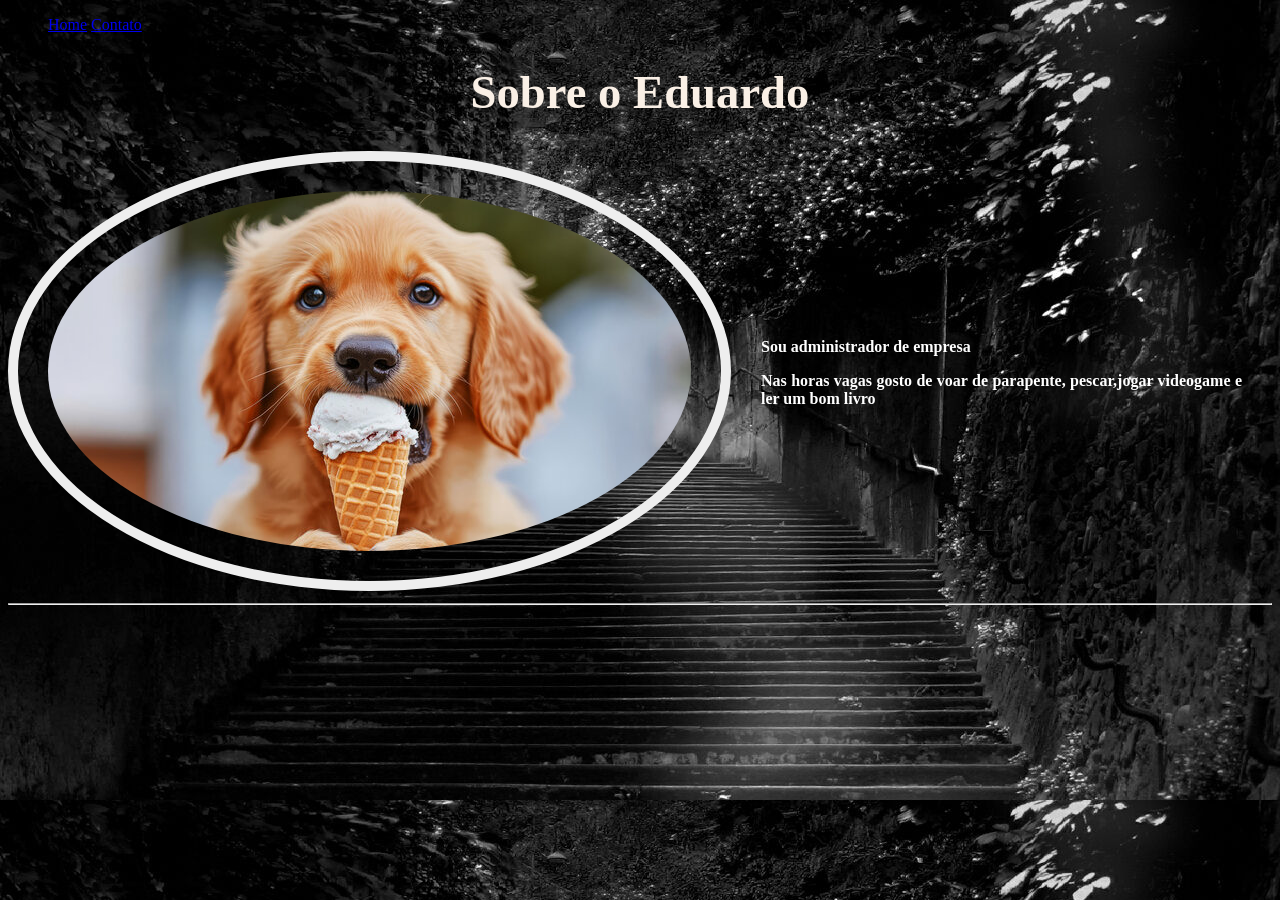
<file: index.html>
<!DOCTYPE html>
<html lang="pt-br">

<head>
    <meta charset="UTF-8">
    <meta name="viewport" content="width=device-width, initial-scale=1.0">
    <title>Meu Perfil</title>
<link rel="stylesheet"href="assets/CSS/style.css">

</head>
<body class="fundo">
    <ul id="menu">
        <li>
            <a href="index.html">Home</a>
        </li>
        <li>
            <a href="contato.html">Contato</a>
        </li>

    </ul>

    <h1 class="center titulo">Sobre o Eduardo</h1>
    <div class="container">
        <div>
            <img class= "br-50 wh-300 p-30 foto" src="assets/img/eduardo.jpg" alt="Minha foto">

        </div>
        <div class="p-30 justify texto">
            <p>
                Sou administrador de empresa
           </p>
           <p>
                Nas horas vagas gosto de voar de parapente, pescar,jogar videogame e ler um bom livro
           </p>

        </div>
        
    </div>
    <hr>
    
    
</body>
</html>
</file>
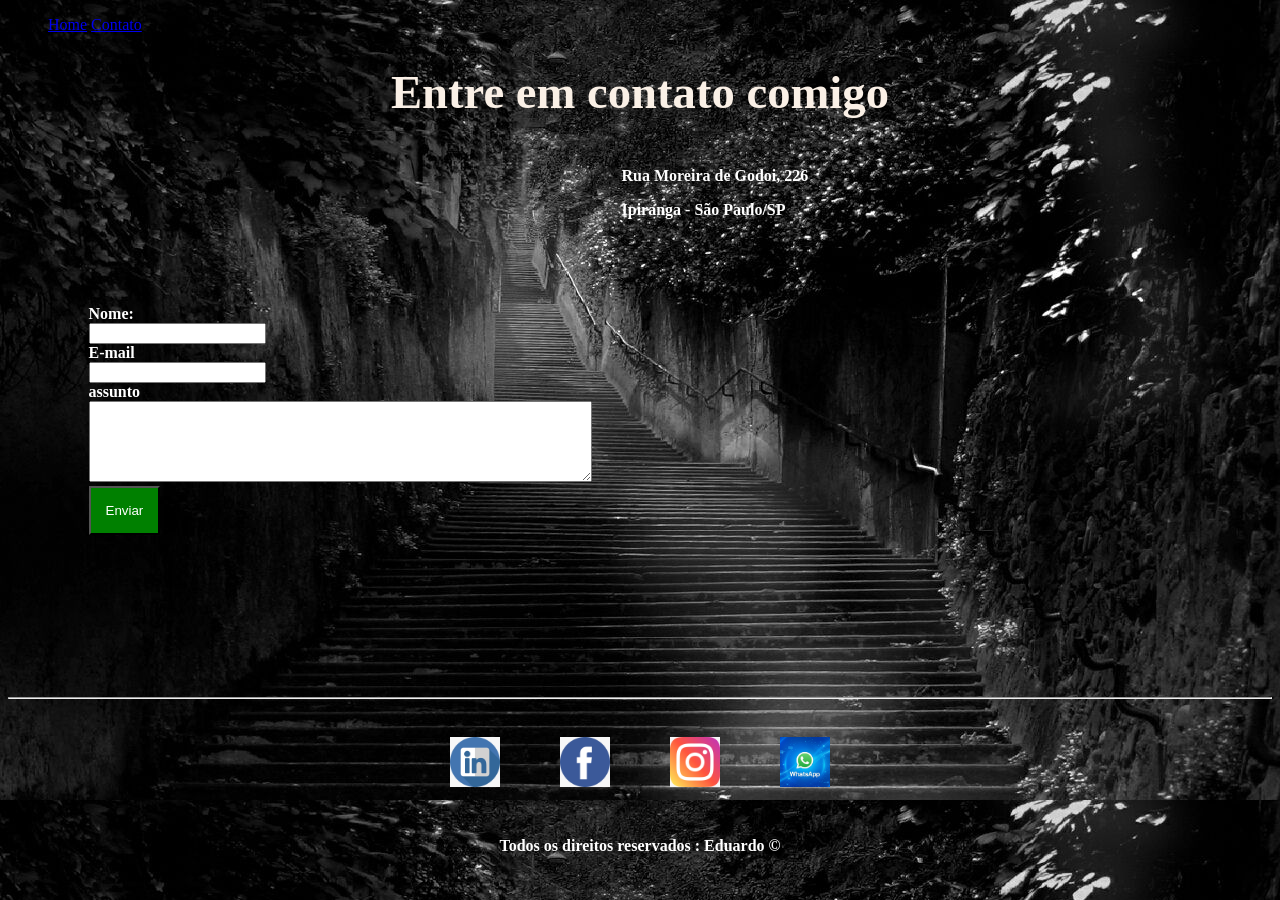
<file: contato.html>
<!DOCTYPE html>
<html lang="pt-br">
<head>
    <meta charset="UTF-8">
    <meta name="viewport" content="width=device-width, initial-scale=1.0">
    <title>Contato</title>
    <link rel="stylesheet" href="assets/CSS/style.css">
</head>
<body class="fundo">
    <ul id="menu">
        <li>
            <a href="index.html">Home</a>
        </li>
        <li>
            <a href="contato.html">Contato</a>
        </li>
    </ul>
    <h1 class="center titulo">Entre em contato comigo</h1>

    <div class="container texto">
        <div class="p-30">
            <form>
            <label for="nome">Nome:</label><br>
            <input type="text"id="nome">
            <br>
            <label for="Email">E-mail</label><br>
            <input type="email"id="email">
            <br>
            <label for="assunto">assunto</label><br>
            <textarea name="assunto" id="assunto" cols="60" rows="5" ></textarea>
            <br>
            <button type="button" style="background-color: green; color: white; padding: 15px";">Enviar</button>

            </form>

         </div>
            <div>
                <p> Rua Moreira de Godoi, 226</p>
                <p> Ipiranga - São Paulo/SP</p>

                <iframe 
                src="https://www.google.com/maps/embed?pb=!1m18!1m12!1m3!1d3656.3406361664765!2d-46.61426152466893!3d-23.592113478778685!2m3!1f0!2f0!3f0!3m2!1i1024!2i768!4f13.1!3m3!1m2!1s0x94ce5be9f18cc133%3A0x31d7109e36d95a16!2sR.%20Moreira%20de%20God%C3%B3i%2C%20226%20-%20Ipiranga%2C%20S%C3%A3o%20Paulo%20-%20SP%2C%2004266-060!5e0!3m2!1spt-BR!2sbr!4v1784151219043!5m2!1spt-BR!2sbr" 
                width="600" 
                height="450" 
                style="border:0;" 
                allowfullscreen="" 
                loading="lazy" 
                referrerpolicy="strict-origin-when-cross-origin">
                </iframe>



            </div>
        

         

    </div>
    <hr>

    <div class="container">
        <a href="https://www.linkedin.com/feed/" target="_blank">
            <img class="tm-social p-30 rs1" src="assets/img/linkedin.jpeg" alt="logo linkedin">
        </a>
        <a href="https://www.facebook.com/" target="_blank">
            <img class="tm-social p-30 rs1" src="assets/img/facebook.jpeg" alt="logo facebook">
        </a>
        <a href="https://www.instagram.com/" target="_blank">
            <img class="tm-social p-30 rs1" src="assets/img/instagram.jpeg" alt="logo instagram">
        <a href="https://https://web.whatsapp.com/" target="_blank">
            <img class="tm-social p-30 rs1" src="assets/img/whatappjpg.jpg" alt="logo whatsapp">
        </a>
            
        </div>
        <p class="center texto">

             Todos os direitos reservados : Eduardo &copy;

        </p>
    
   
    
</body>
</html>
</file>
<file: assets/CSS/style.css>
.center{
    text-align: center;
}
.titulo{
    font-size: 35pt;
    color: linen;
    font-family: cursive;
}
.justify{
    text-align: justify;
}
.container{
    display: flex;
    flex-flow: row;
    justify-content: center;
    align-items: center;
}
#menu li{
    display:inline ;
    padding: 15;
}
.menu2{
    font-size: 20pt;
    padding: 25px;
}
#menu lia{
    text-decoration: none;
    color: papayawhip;
    font-size: 20pt;
}
#menu li a:hover{
    color: red;

}
.p-30{
    padding: 30px;
}
.br-50{
    border-radius: 50%;
}
.wh-300{
    width: 300;
    height: 300;
}
.tm-social{
    width: 50px;
    height: 50px;
    display: inline;
}
.mb-50{
    margin-bottom: 50px;
}
.ml-50{
    margin-left: 50px;
}
.rs1{
    transition: all 0.5s;
    cursor: pointer;
}
.rs1:hover{
    -webkit-filter: drop-shadow(15px 10px 5px rgba(0,0,0,.5));
    filter: drop-shadow(15px 10px 5px rgba(0,0,0,.5));
}
.foto{
    transition: all.5s;
    border: 10px solid #eeeeee;
}
.foto:hover{
    border: 10px solid #781f40;
    border-radius: 50%;
    -webkit-filter: drop-shadow (15px 7px 1px rgba(0,0,0,.5));
    filter: drop-shadow(15px 7px 1px rgba(0,0,0,.5));
    -webkit-transform: rotateZ(-360deg)scale(1.5);
    transform: rotateZ(-360deg) scale(1,5);
}
.fundo{
    background-image: url(../img/fundo.jpeg);
}
.texto{
    color: white;
    font-weight: bold;

}
</file>
